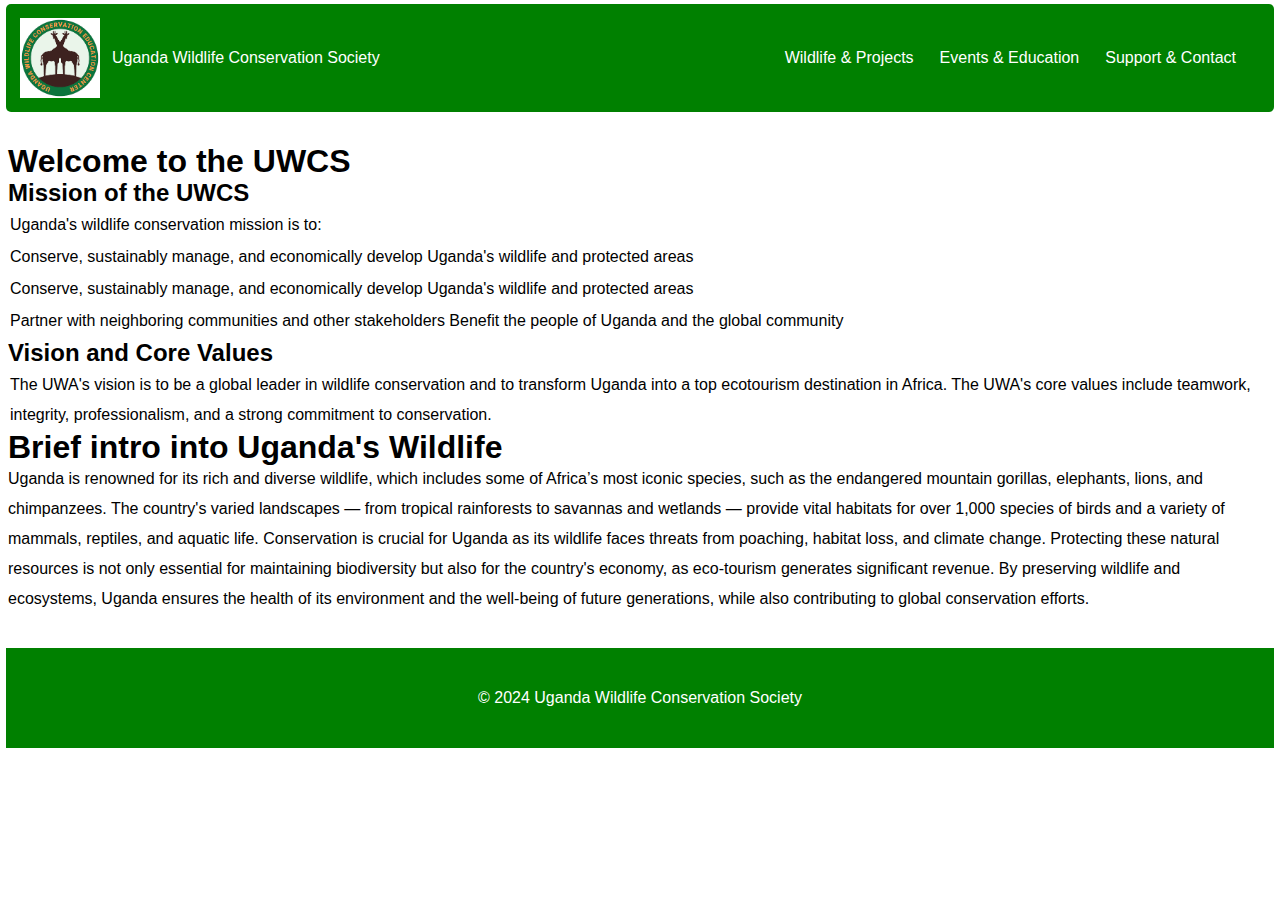
<file: index.html>
<!DOCTYPE html>
<html lang="en">
<head>
  <meta charset="UTF-8">
  <meta name="viewport" content="width=device-width, initial-scale=1.0">
  <link rel="stylesheet" href="styles/style.css">
  <title>Uganda Wildlife Conservation Society</title>
</head>
<body>
  <header>
    <div class="left-section">
      <img src="images/logo.png" class="logo">
      <div class="heading">Uganda Wildlife Conservation Society</div>
    </div>

    <div class="right-section">
      <nav>
        <ul>
          <a href="wildlife-projects.html"><li>Wildlife & Projects</li></a>
          <a href="events-education.html"><li>Events & Education</li></a>
          <a href="support-contact.html"><li>Support & Contact</li></a>
        </ul>
      </nav>
    </div>
  </header><br>

  <main>
    <h1>Welcome to the UWCS</h1>

    <h2>Mission of the UWCS</h2>

    <div class="mission">
      <p>Uganda's wildlife conservation mission is to:</p>
      <li>
        Conserve, sustainably manage, and economically develop Uganda's wildlife and protected areas
      </li> 

      <li>
        Conserve, sustainably manage, and economically develop Uganda's wildlife and protected areas        
      </li> 

      <li> Partner with neighboring communities and other stakeholders
        Benefit the people of Uganda and the global community
      </li>       
    </div>
    
    <h2>Vision and Core Values</h2>
    <div class="vision-values">
      <p>
        The UWA's vision is to be a global leader in wildlife conservation and to transform Uganda into a top ecotourism destination in Africa. The UWA's core values include teamwork, integrity, professionalism, and a strong commitment to conservation.
      </p>
    </div>

    <h1>Brief intro into Uganda's Wildlife</h1>
    <div>
      Uganda is renowned for its rich and diverse wildlife, which includes some of Africa’s most iconic species, such as the endangered mountain gorillas, elephants, lions, and chimpanzees. The country's varied landscapes — from tropical rainforests to savannas and wetlands — provide vital habitats for over 1,000 species of birds and a variety of mammals, reptiles, and aquatic life.

      Conservation is crucial for Uganda as its wildlife faces threats from poaching, habitat loss, and climate change. Protecting these natural resources is not only essential for maintaining biodiversity but also for the country's economy, as eco-tourism generates significant revenue. By preserving wildlife and ecosystems, Uganda ensures the health of its environment and the well-being of future generations, while also contributing to global conservation efforts.
    </div>

  </main><br>

  <footer>
    © 2024 Uganda Wildlife Conservation Society
  </footer>
</body>
</html>
</file>
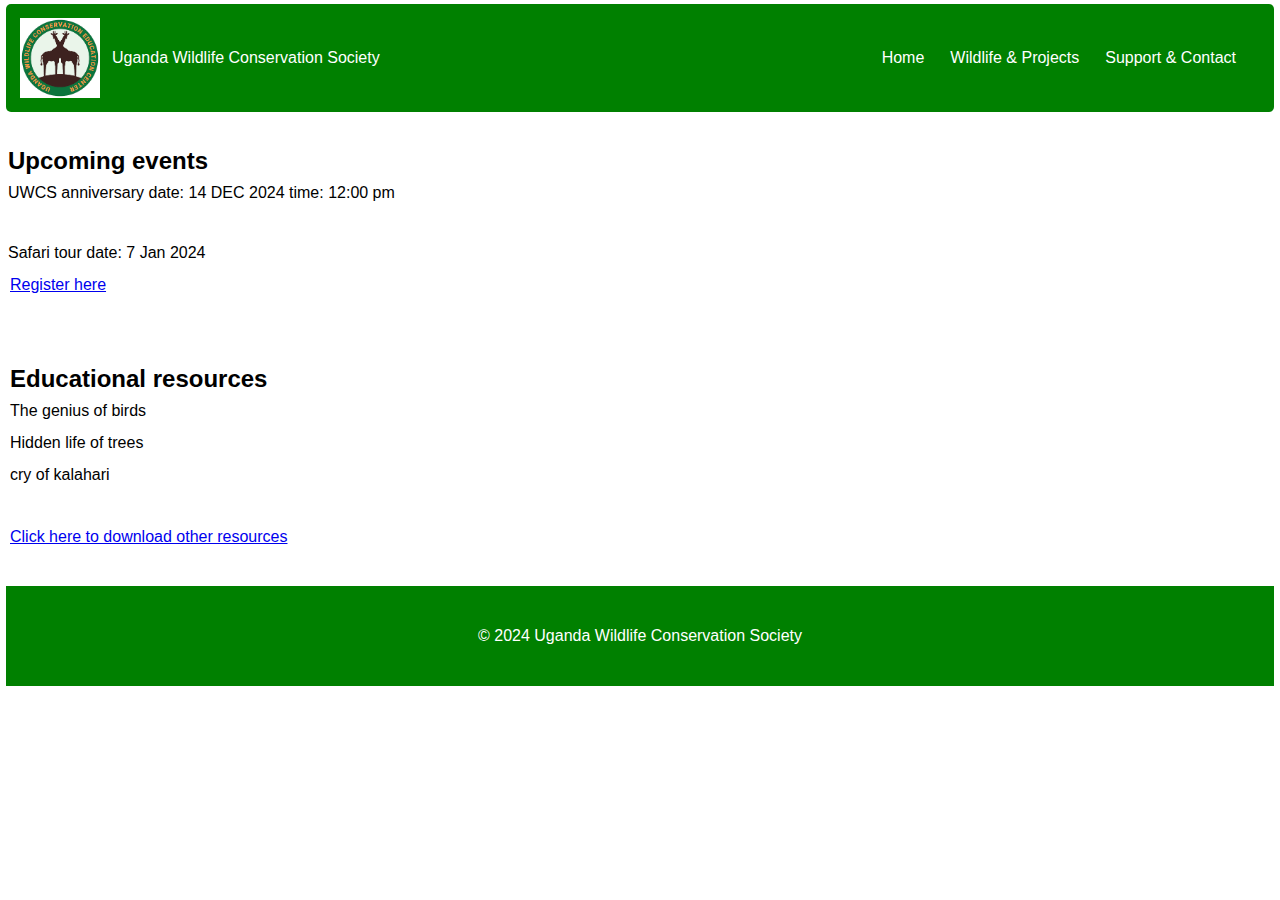
<file: events-education.html>
<!DOCTYPE html>
<html lang="en">
<head>
  <meta charset="UTF-8">
  <meta name="viewport" content="width=device-width, initial-scale=1.0">
  <link rel="stylesheet" href="styles/style.css">
  <title>Events & Education</title>
</head>
<body>
  <header>
    <div class="left-section">
      <img src="images/logo.png" class="logo">
      <div class="heading">Uganda Wildlife Conservation Society</div>
    </div>

    <div class="right-section">
      <nav>
        <ul>
          <a href="home.html"><li>Home</li></a>
          <a href="wildlife-projects.html"><li>Wildlife & Projects</li></a>
          <a href="support-contact.html"><li>Support & Contact</li></a>
        </ul>
      </nav>
    </div>
  </header><br>

  <main>
    <h2>Upcoming events</h2>
    <p>
      UWCS anniversary 
      date: 14 DEC 2024
      time: 12:00 pm<br><br>

      Safari tour
      date: 7 Jan 2024
    </p>
    <div><a href="#">Register here</a></div><br><br>

    <section>
      <h2>Educational resources</h2>
      <li>The genius of birds</li>
      <li>Hidden life of trees</li>
      <li>cry of kalahari</li>
      <br>

      <a href="#">Click here to download other resources</a>
    </section>
  </main><br>

  <footer>
    © 2024 Uganda Wildlife Conservation Society
  </footer>

</body>
</html>
</file>
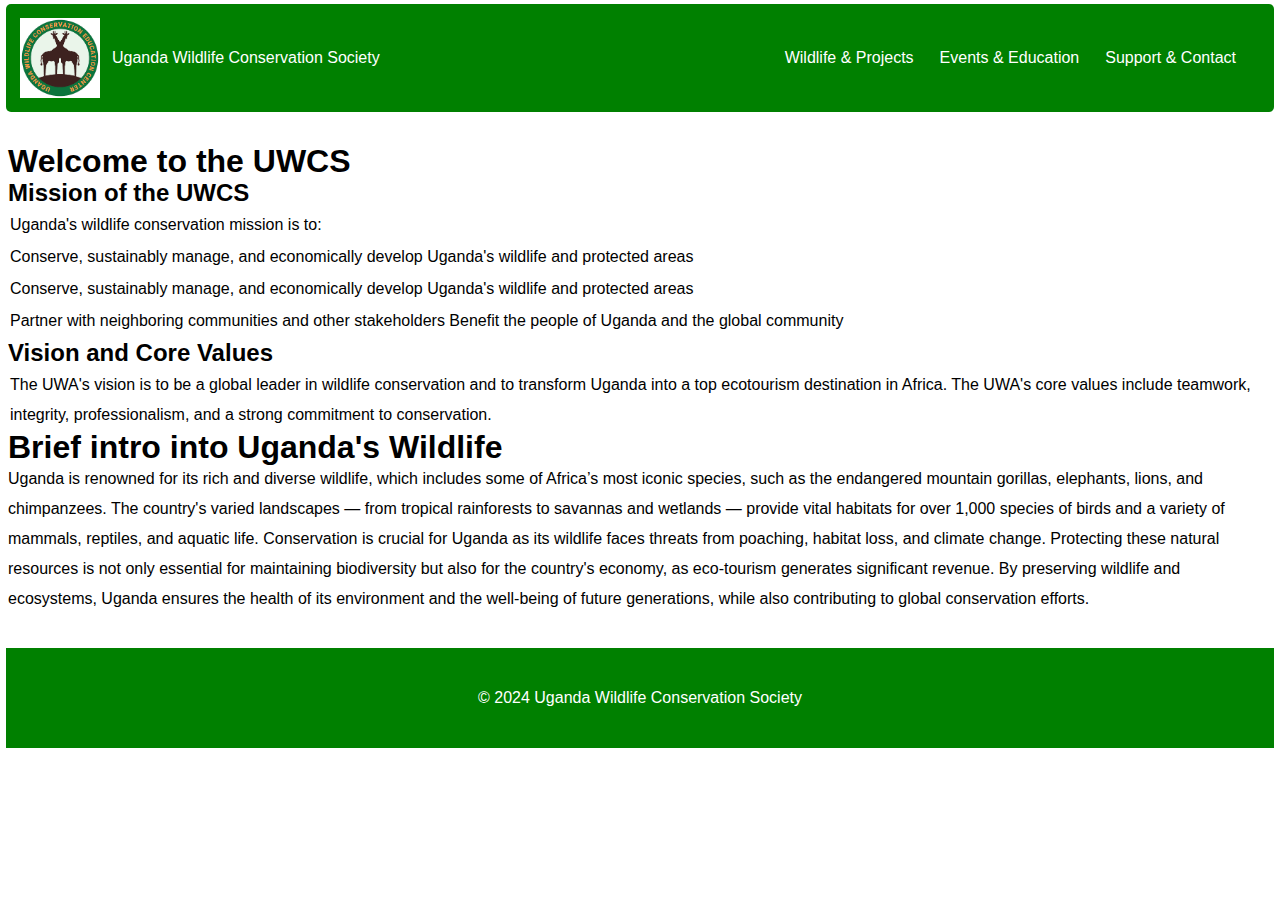
<file: home.html>
<!DOCTYPE html>
<html lang="en">
<head>
  <meta charset="UTF-8">
  <meta name="viewport" content="width=device-width, initial-scale=1.0">
  <link rel="stylesheet" href="styles/style.css">
  <title>Uganda Wildlife Conservation Society</title>
</head>
<body>
  <header>
    <div class="left-section">
      <img src="images/logo.png" class="logo">
      <div class="heading">Uganda Wildlife Conservation Society</div>
    </div>

    <div class="right-section">
      <nav>
        <ul>
          <a href="wildlife-projects.html"><li>Wildlife & Projects</li></a>
          <a href="events-education.html"><li>Events & Education</li></a>
          <a href="support-contact.html"><li>Support & Contact</li></a>
        </ul>
      </nav>
    </div>
  </header><br>

  <main>
    <h1>Welcome to the UWCS</h1>

    <h2>Mission of the UWCS</h2>

    <div class="mission">
      <p>Uganda's wildlife conservation mission is to:</p>
      <li>
        Conserve, sustainably manage, and economically develop Uganda's wildlife and protected areas
      </li> 

      <li>
        Conserve, sustainably manage, and economically develop Uganda's wildlife and protected areas        
      </li> 

      <li> Partner with neighboring communities and other stakeholders
        Benefit the people of Uganda and the global community
      </li>       
    </div>
    
    <h2>Vision and Core Values</h2>
    <div class="vision-values">
      <p>
        The UWA's vision is to be a global leader in wildlife conservation and to transform Uganda into a top ecotourism destination in Africa. The UWA's core values include teamwork, integrity, professionalism, and a strong commitment to conservation.
      </p>
    </div>

    <h1>Brief intro into Uganda's Wildlife</h1>
    <div>
      Uganda is renowned for its rich and diverse wildlife, which includes some of Africa’s most iconic species, such as the endangered mountain gorillas, elephants, lions, and chimpanzees. The country's varied landscapes — from tropical rainforests to savannas and wetlands — provide vital habitats for over 1,000 species of birds and a variety of mammals, reptiles, and aquatic life.

      Conservation is crucial for Uganda as its wildlife faces threats from poaching, habitat loss, and climate change. Protecting these natural resources is not only essential for maintaining biodiversity but also for the country's economy, as eco-tourism generates significant revenue. By preserving wildlife and ecosystems, Uganda ensures the health of its environment and the well-being of future generations, while also contributing to global conservation efforts.
    </div>

  </main><br>

  <footer>
    © 2024 Uganda Wildlife Conservation Society
  </footer>
</body>
</html>
</file>
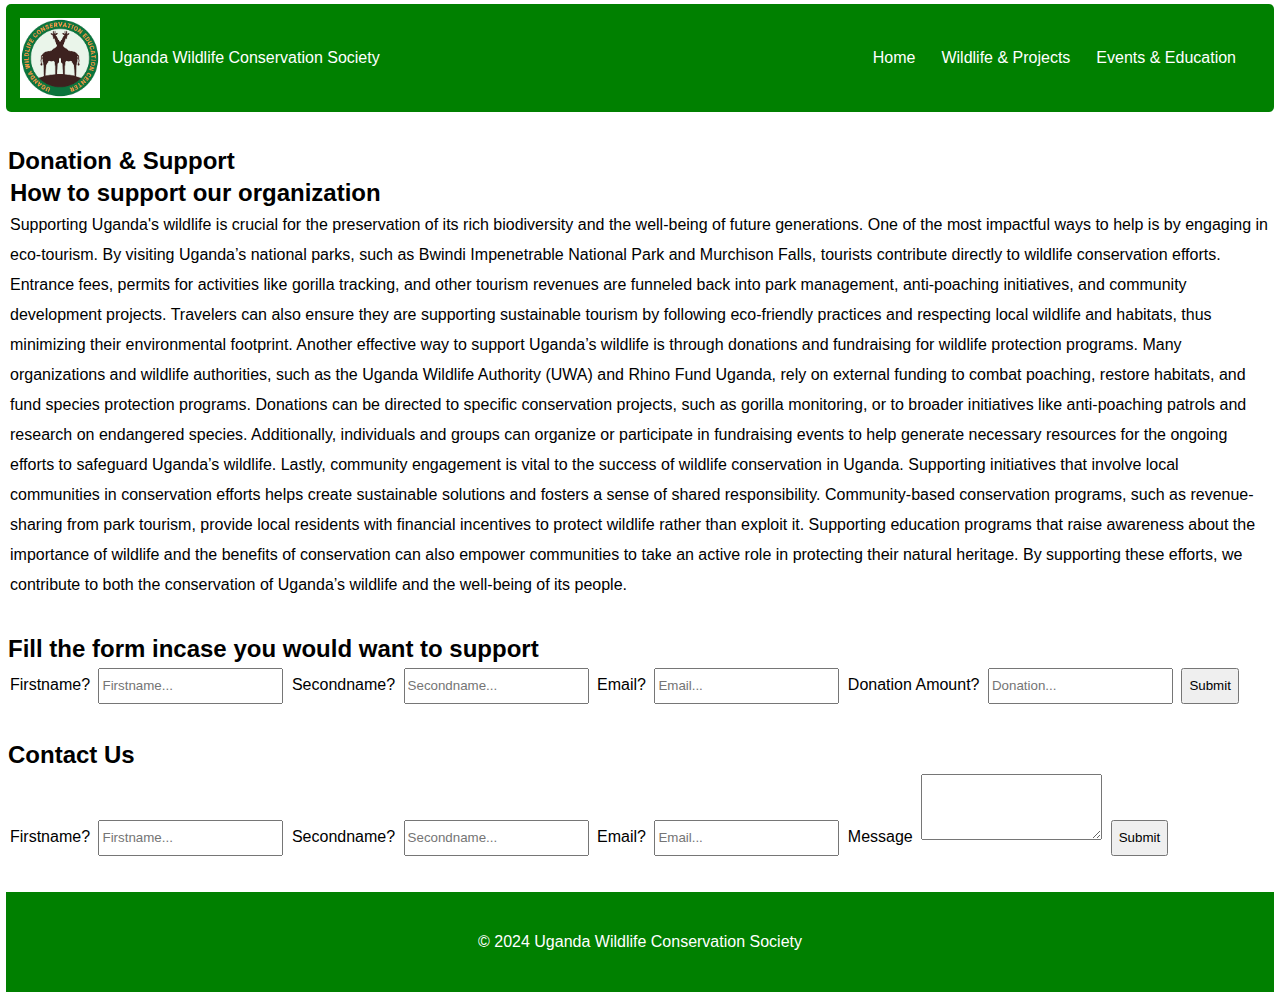
<file: support-contact.html>
<!DOCTYPE html>
<html lang="en">
<head>
  <meta charset="UTF-8">
  <meta name="viewport" content="width=device-width, initial-scale=1.0">
  <link rel="stylesheet" href="styles/style.css">
  <title>Support & Contact</title>
</head>
<body>
  <header>
    <div class="left-section">
      <img src="images/logo.png" class="logo">
      <div class="heading">Uganda Wildlife Conservation Society</div>
    </div>

    <div class="right-section">
      <nav>
        <ul>
          <a href="home.html"><li>Home</li></a>
          <a href="wildlife-projects.html"><li>Wildlife & Projects</li></a>
          <a href="events-education.html"><li>Events & Education</li></a>
        </ul>
      </nav>
    </div>
  </header><br>

  <main>
    <h2>Donation & Support</h2>

    <section>
      <h2>How to support our organization</h2>
      <p>
        Supporting Uganda's wildlife is crucial for the preservation of its rich biodiversity and the well-being of future generations. One of the most impactful ways to help is by engaging in eco-tourism. By visiting Uganda’s national parks, such as Bwindi Impenetrable National Park and Murchison Falls, tourists contribute directly to wildlife conservation efforts. Entrance fees, permits for activities like gorilla tracking, and other tourism revenues are funneled back into park management, anti-poaching initiatives, and community development projects. Travelers can also ensure they are supporting sustainable tourism by following eco-friendly practices and respecting local wildlife and habitats, thus minimizing their environmental footprint.

        Another effective way to support Uganda’s wildlife is through donations and fundraising for wildlife protection programs. Many organizations and wildlife authorities, such as the Uganda Wildlife Authority (UWA) and Rhino Fund Uganda, rely on external funding to combat poaching, restore habitats, and fund species protection programs. Donations can be directed to specific conservation projects, such as gorilla monitoring, or to broader initiatives like anti-poaching patrols and research on endangered species. Additionally, individuals and groups can organize or participate in fundraising events to help generate necessary resources for the ongoing efforts to safeguard Uganda’s wildlife.
        
        Lastly, community engagement is vital to the success of wildlife conservation in Uganda. Supporting initiatives that involve local communities in conservation efforts helps create sustainable solutions and fosters a sense of shared responsibility. Community-based conservation programs, such as revenue-sharing from park tourism, provide local residents with financial incentives to protect wildlife rather than exploit it. Supporting education programs that raise awareness about the importance of wildlife and the benefits of conservation can also empower communities to take an active role in protecting their natural heritage. By supporting these efforts, we contribute to both the conservation of Uganda’s wildlife and the well-being of its people.
      </p>
    </section><br>

    <h2>Fill the form incase you would want to support</h2>

    <form action="">
      <label for="firstname">Firstname?</label>
      <input id="firstname" type="text" name="firstname" placeholder="Firstname...">

      <label for="secondname">Secondname?</label>
      <input id="secondname" type="text" name="secondname" placeholder="Secondname...">

      <label for="email">Email?</label>
      <input id="email" type="text" name="email" placeholder="Email...">

      <label for="payment">Donation Amount?</label>
      <input id="payment" type="number" name="payment" placeholder="Donation...">

      <button type="submit">Submit</button>
    </form>
    <br>


    <h2>Contact Us</h2>
    
    <form action="includes/formhandler.php" method="post">
      <label for="firstname">Firstname?</label>
      <input id="firstname" type="text" name="firstname" placeholder="Firstname...">

      <label for="secondname">Secondname?</label>
      <input id="secondname" type="text" name="secondname" placeholder="Secondname...">

      <label for="email">Email?</label>
      <input id="email" type="text" name="email" placeholder="Email...">

      <label for="text">Message</label>
      <textarea></textarea>

      <button type="submit">Submit</button>

  </form>

  </main><br>

  <footer>
    © 2024 Uganda Wildlife Conservation Society
  </footer>
</body>
</html>
</file>
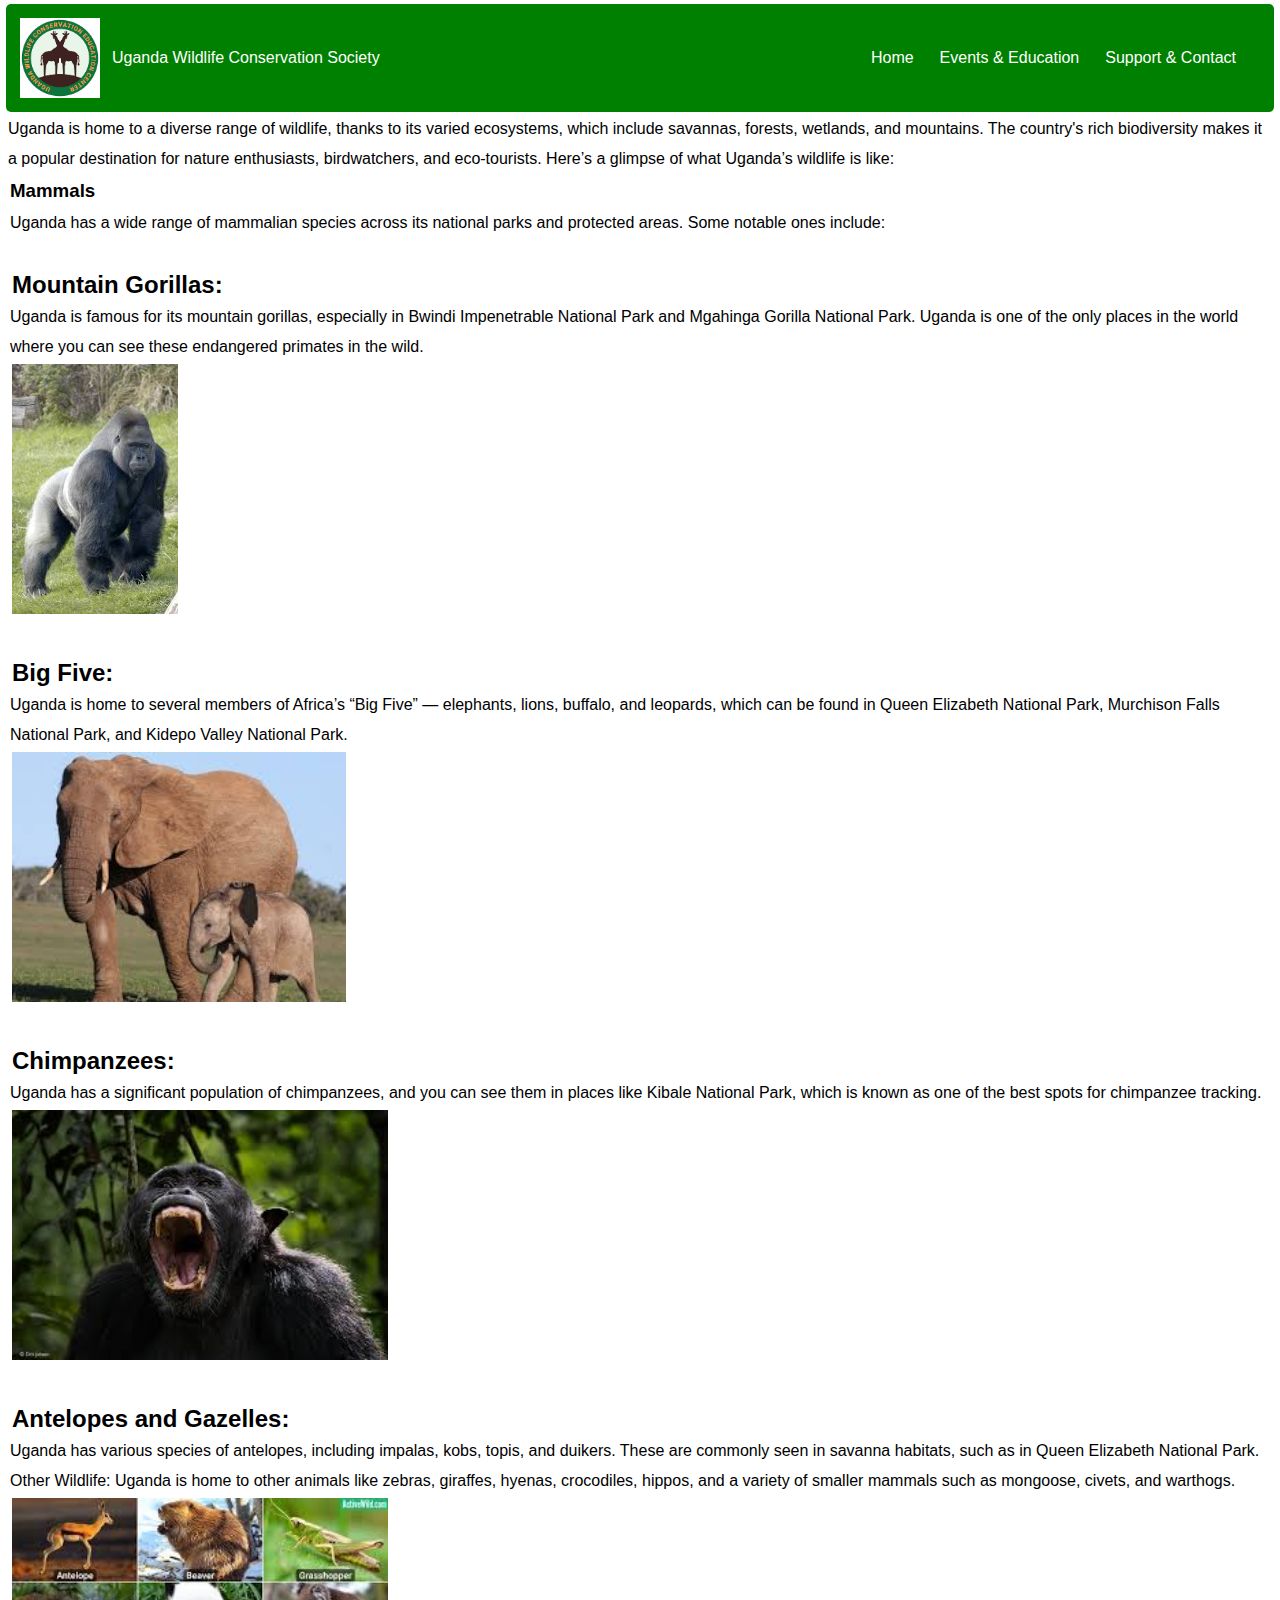
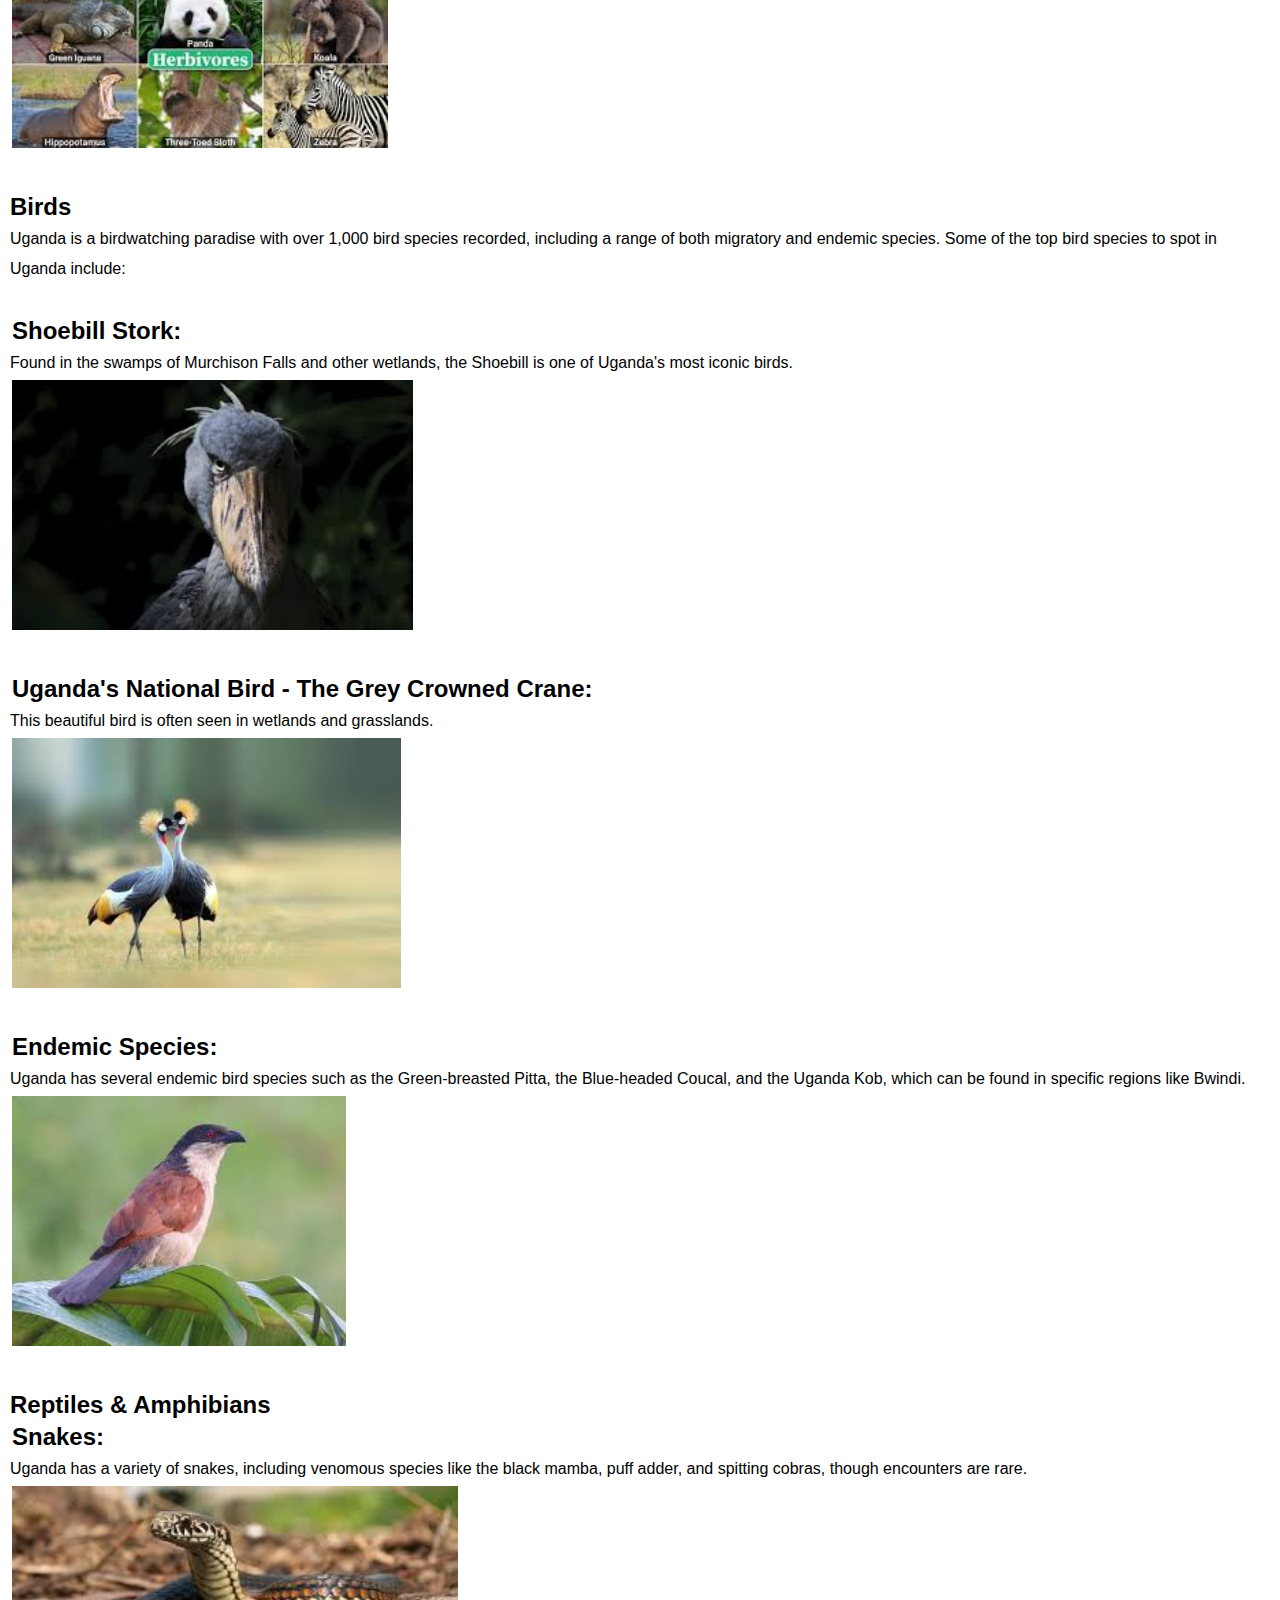
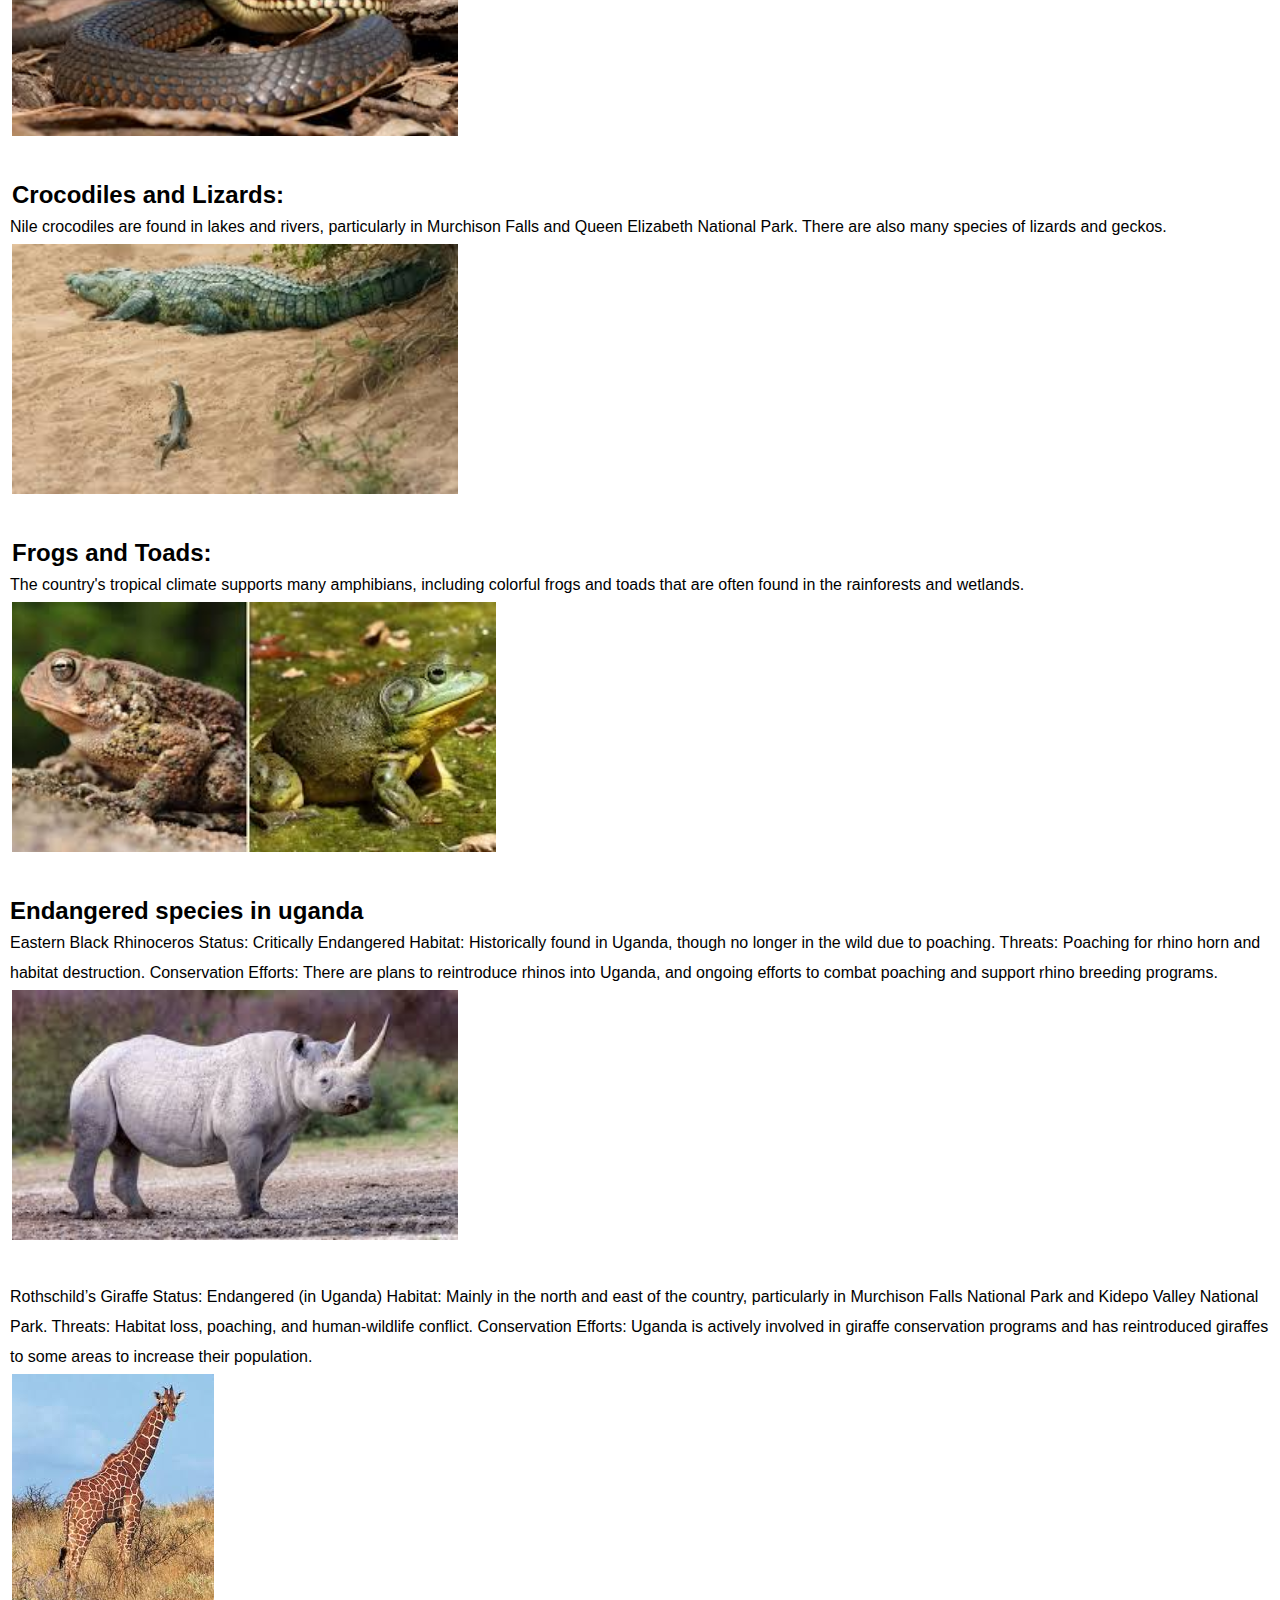
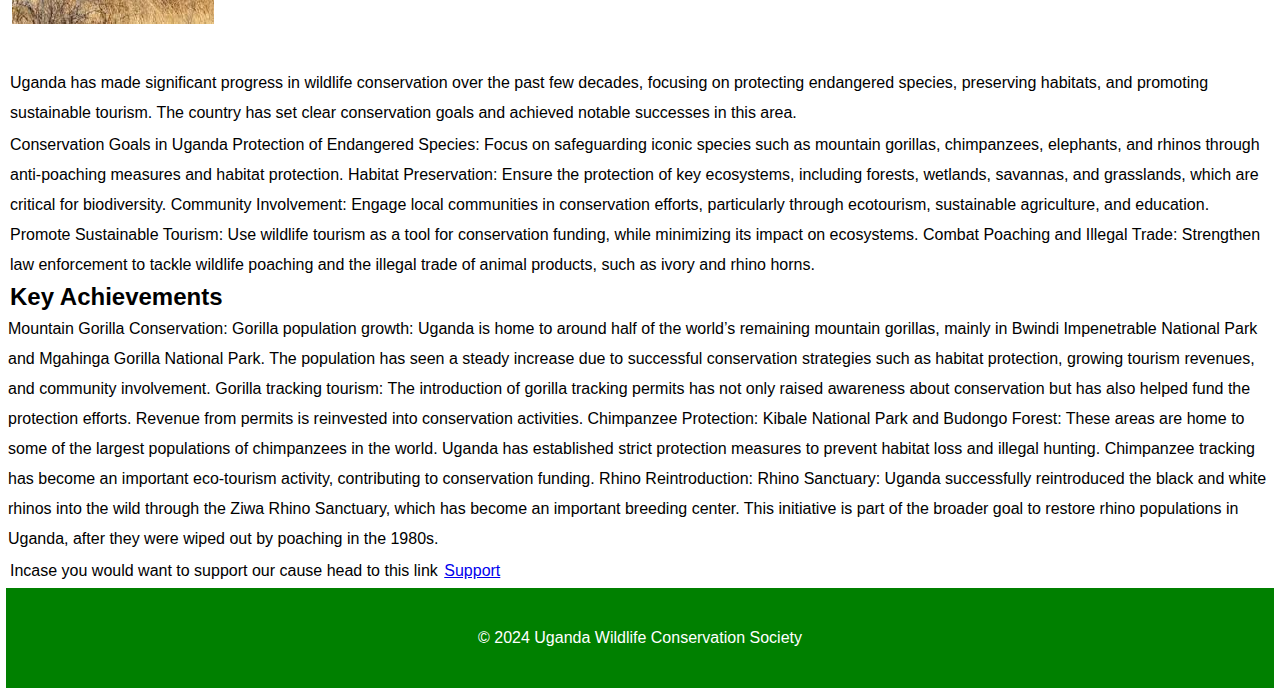
<file: wildlife-projects.html>
<!DOCTYPE html>
<html lang="en">
<head>
  <meta charset="UTF-8">
  <meta name="viewport" content="width=device-width, initial-scale=1.0">
  <link rel="stylesheet" href="styles/style.css">
  <title>Wildlife Projects</title>
</head>
<body>
  <header>
    <div class="left-section">
      <img src="images/logo.png" class="logo">
      <div class="heading">Uganda Wildlife Conservation Society</div>
    </div>

    <div class="right-section">
      <nav>
        <ul>
          <a href="home.html"><li>Home</li></a>
          <a href="events-education.html"><li>Events & Education</li></a>
          <a href="support-contact.html"><li>Support & Contact</li></a>
        </ul>
      </nav>
    </div>
  </header>

  <main>
    <p>
      Uganda is home to a diverse range of wildlife, thanks to its varied ecosystems, which include savannas, forests, wetlands, and mountains. The country's rich biodiversity makes it a popular destination for nature enthusiasts, birdwatchers, and eco-tourists. Here’s a glimpse of what Uganda’s wildlife is like:
    </p>

    <div class="wildlife-container">
      <h3>Mammals</h3>
      <div>
        Uganda has a wide range of mammalian species across its national parks and protected areas. Some notable ones include:<br><br>

        <h2>Mountain Gorillas:</h2> Uganda is famous for its mountain gorillas, especially in Bwindi Impenetrable National Park and Mgahinga Gorilla National Park. Uganda is one of the only places in the world where you can see these endangered primates in the wild.<br>
        <img src="images/gorilla.jpg" alt="gorilla" class="animal"><br><br>

        <h2>Big Five:</h2> Uganda is home to several members of Africa’s “Big Five” — elephants, lions, buffalo, and leopards, which can be found in Queen Elizabeth National Park, Murchison Falls National Park, and Kidepo Valley National Park.<br>
        <img src="images/elephant.jpg" alt="elephant" class="animal"><br><br>

        <h2>Chimpanzees:</h2> Uganda has a significant population of chimpanzees, and you can see them in places like Kibale National Park, which is known as one of the best spots for chimpanzee tracking.<br>
        <img src="images/chimpanzee.jpg" alt="chimpanzees" class="animal"><br><br>

        <h2>Antelopes and Gazelles:</h2> Uganda has various species of antelopes, including impalas, kobs, topis, and duikers. These are commonly seen in savanna habitats, such as in Queen Elizabeth National Park.
        Other Wildlife: Uganda is home to other animals like zebras, giraffes, hyenas, crocodiles, hippos, and a variety of smaller mammals such as mongoose, civets, and warthogs.<br>
        <img src="images/herbivores.jpg" alt="herbivores" class="animal"><br><br>     
      </div>

      <h2>Birds</h2>
      <div>
        Uganda is a birdwatching paradise with over 1,000 bird species recorded, including a range of both migratory and endemic species. Some of the top bird species to spot in Uganda include:<br><br> 

        <h2>Shoebill Stork:</h2> Found in the swamps of Murchison Falls and other wetlands, the Shoebill is one of Uganda's most iconic birds.<br>
        <img src="images/shoebill-stork.jpg" alt="Shoebill stork" class="animal"><br><br> 

        <h2>Uganda's National Bird - The Grey Crowned Crane:</h2> This beautiful bird is often seen in wetlands and grasslands.<br>
        <img src="images/crested-crane.jpg" alt=" crested crane" class="animal"><br><br> 

        <h2>Endemic Species:</h2> Uganda has several endemic bird species such as the Green-breasted Pitta, the Blue-headed Coucal, and the Uganda Kob, which can be found in specific regions like Bwindi.<br>
        <img src="images/Blue-headed Coucal.jpg" alt="Blue-headed Coucal" class="animal"><br><br> 
      </div>

      <h2>Reptiles & Amphibians</h2>
      <div>
        <h2>Snakes:</h2> Uganda has a variety of snakes, including venomous species like the black mamba, puff adder, and spitting cobras, though encounters are rare.<br>
        <img src="images/snake.jpg" alt="snakes" class="animal"><br><br> 

        <h2>Crocodiles and Lizards:</h2> Nile crocodiles are found in lakes and rivers, particularly in Murchison Falls and Queen Elizabeth National Park. There are also many species of lizards and geckos.<br>
        <img src="images/crocs-lizards.jpg" alt="crocs and lizards" class="animal"><br><br> 

        <h2>Frogs and Toads:</h2> The country's tropical climate supports many amphibians, including colorful frogs and toads that are often found in the rainforests and wetlands.<br>
        <img src="images/frogs-toads.jpg" alt="frogs and toads" class="animal"><br><br>
      </div>

      <h2>Endangered species in uganda</h2>
      <div>
        Eastern Black Rhinoceros
        Status: Critically Endangered
        Habitat: Historically found in Uganda, though no longer in the wild due to poaching.
        Threats: Poaching for rhino horn and habitat destruction.
        Conservation Efforts: There are plans to reintroduce rhinos into Uganda, and ongoing efforts to combat poaching and support rhino breeding programs.<br>
        <img src="images/rhino.jpg" alt="rhino" class="animal"><br><br> 

        Rothschild’s Giraffe
        Status: Endangered (in Uganda)
        Habitat: Mainly in the north and east of the country, particularly in Murchison Falls National Park and Kidepo Valley National Park.
        Threats: Habitat loss, poaching, and human-wildlife conflict.
        Conservation Efforts: Uganda is actively involved in giraffe conservation programs and has reintroduced giraffes to some areas to increase their population.<br>
        <img src="images/giraffe.jpg" alt="giraffe" class="animal"><br><br>
      </div>
    </div>

    <section class="conservation-projects">
      <p>
        Uganda has made significant progress in wildlife conservation over the past few decades, focusing on protecting endangered species, preserving habitats, and promoting sustainable tourism. The country has set clear conservation goals and achieved notable successes in this area.
      </p>

      <p>
        Conservation Goals in Uganda

        Protection of Endangered Species: Focus on safeguarding iconic species such as mountain gorillas, chimpanzees, elephants, and rhinos through anti-poaching measures and habitat protection.

        Habitat Preservation: Ensure the protection of key ecosystems, including forests, wetlands, savannas, and grasslands, which are critical for biodiversity.

        Community Involvement: Engage local communities in conservation efforts, particularly through ecotourism, sustainable agriculture, and education.
        Promote Sustainable Tourism: Use wildlife tourism as a tool for conservation funding, while minimizing its impact on ecosystems.

        Combat Poaching and Illegal Trade: Strengthen law enforcement to tackle wildlife poaching and the illegal trade of animal products, such as ivory and rhino horns.
      </p>

      <p>
        <h2>Key Achievements</h2>

        Mountain Gorilla Conservation:

        Gorilla population growth: Uganda is home to around half of the world’s remaining mountain gorillas, mainly in Bwindi Impenetrable National Park and Mgahinga Gorilla National Park. The population has seen a steady increase due to successful conservation strategies such as habitat protection, growing tourism revenues, and community involvement.

        Gorilla tracking tourism: The introduction of gorilla tracking permits has not only raised awareness about conservation but has also helped fund the protection efforts. Revenue from permits is reinvested into conservation activities.

        Chimpanzee Protection:
        Kibale National Park and Budongo Forest: These areas are home to some of the largest populations of chimpanzees in the world. Uganda has established strict protection measures to prevent habitat loss and illegal hunting. Chimpanzee tracking has become an important eco-tourism activity, contributing to conservation funding.

        Rhino Reintroduction:
        Rhino Sanctuary: Uganda successfully reintroduced the black and white rhinos into the wild through the Ziwa Rhino Sanctuary, which has become an important breeding center. This initiative is part of the broader goal to restore rhino populations in Uganda, after they were wiped out by poaching in the 1980s.
      </p>

      <p>Incase you would want to support our cause head to this link <a href="support.html">Support</a> </p>
    </section>

  </main>

  <footer>
    © 2024 Uganda Wildlife Conservation Society
  </footer>

</body>
</html>
</file>
<file: styles/style.css>
*{
  font-family: Arial;
  line-height: 30px;
  margin: 2px;
}

header{
  display: flex;
  justify-content: center;
  justify-content: space-between;
  align-items: center;
  background-color: green;
  color:white;
  padding: 10px;
  border-radius: 5px;
}

.logo{
  height: 80px;
  background-color: transparent;
  margin-right: 10px;
}

.left-section{
  display: flex;
  justify-content: center;
  align-items: center;
}

.right-section nav ul{
  display: flex;
  justify-content: center;
}

nav ul li{
  margin-right: 20px; 
  list-style: none;
}

nav ul a{
  text-decoration: none;
  color: white;
}


nav ul a li:hover {
  cursor: pointer;
  font-size: 18px;
}

.animal{
  height: 250px;
}

footer{
  display: flex;
  justify-content: center;
  align-items: center;
  background-color: green;
  color: white;
  height: 100px;
}
</file>
